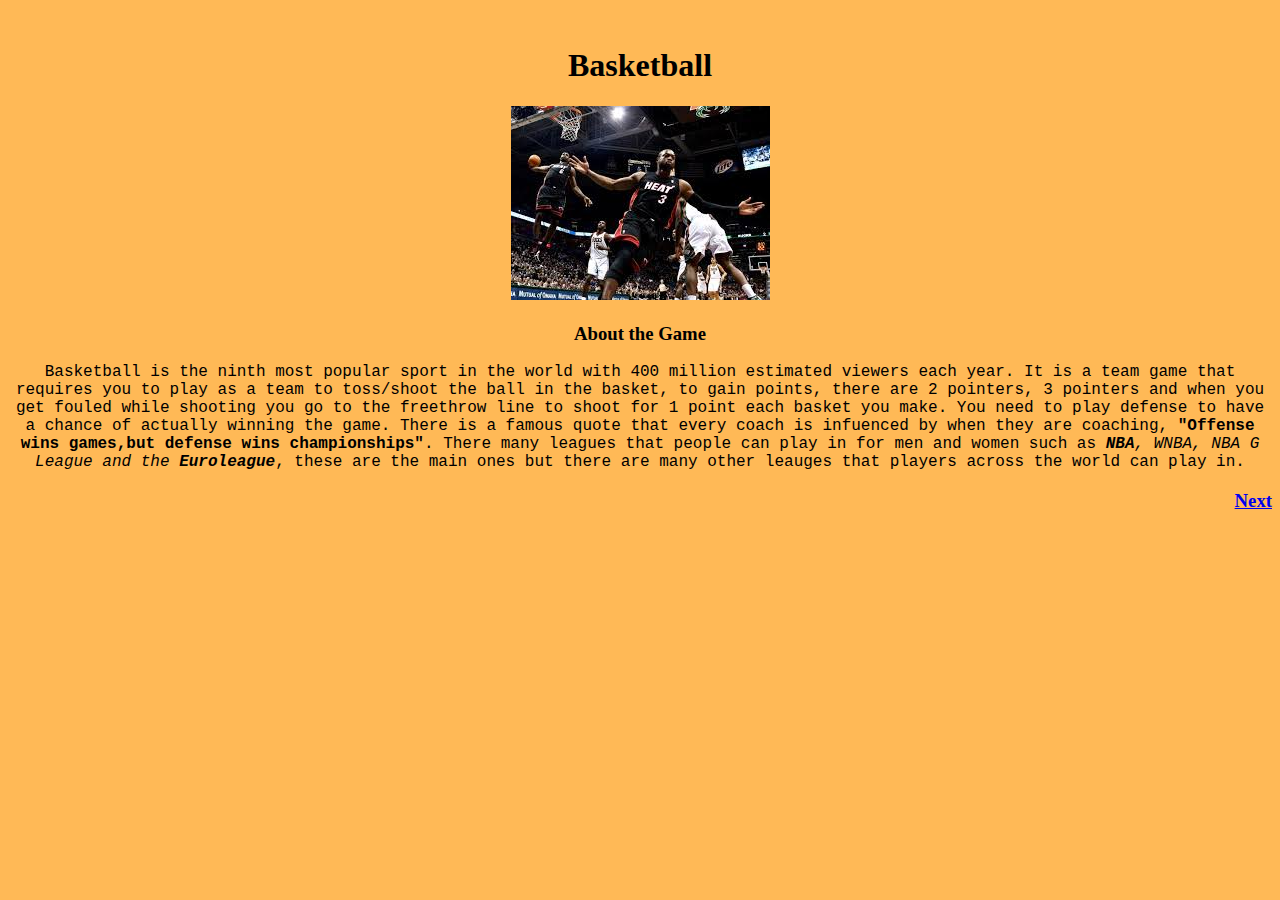
<file: index.html>
<!DOCTYPE html>
<link href="style.css" rel="stylesheet">​
<head>
    <title>Basketball</title>
</head>
<h1><b><center>Basketball</center></b></h1>
<center> <img src="images/dwade.jpeg"></center>
<h3><center>About the Game</center></h3>
<center><p>Basketball is the ninth most popular sport in the world with 400 million estimated viewers each year.  It is a team game that requires you to play as a team to toss/shoot the ball in the basket, to gain points, there are 2 pointers, 3 pointers and when you get fouled while shooting you go to the freethrow line to shoot for 1 point each basket you make.  You need to play defense to have a chance of actually winning the game.  There is a famous quote that every coach is infuenced by when they are coaching, <b>"Offense wins games,but defense wins championships"</b>.
There many leagues that people can play in for men and women such as <em><b>NBA</b>, WNBA, NBA G League and the <b>Euroleague</b></em>, these are the main ones but there are many other leauges that players across the world can play in.
</p></center>
<center>

<h3 style="text-align: right; text-align: bottom;">
<a href="rolemodel.html">Next</a>
</h3>
</file>
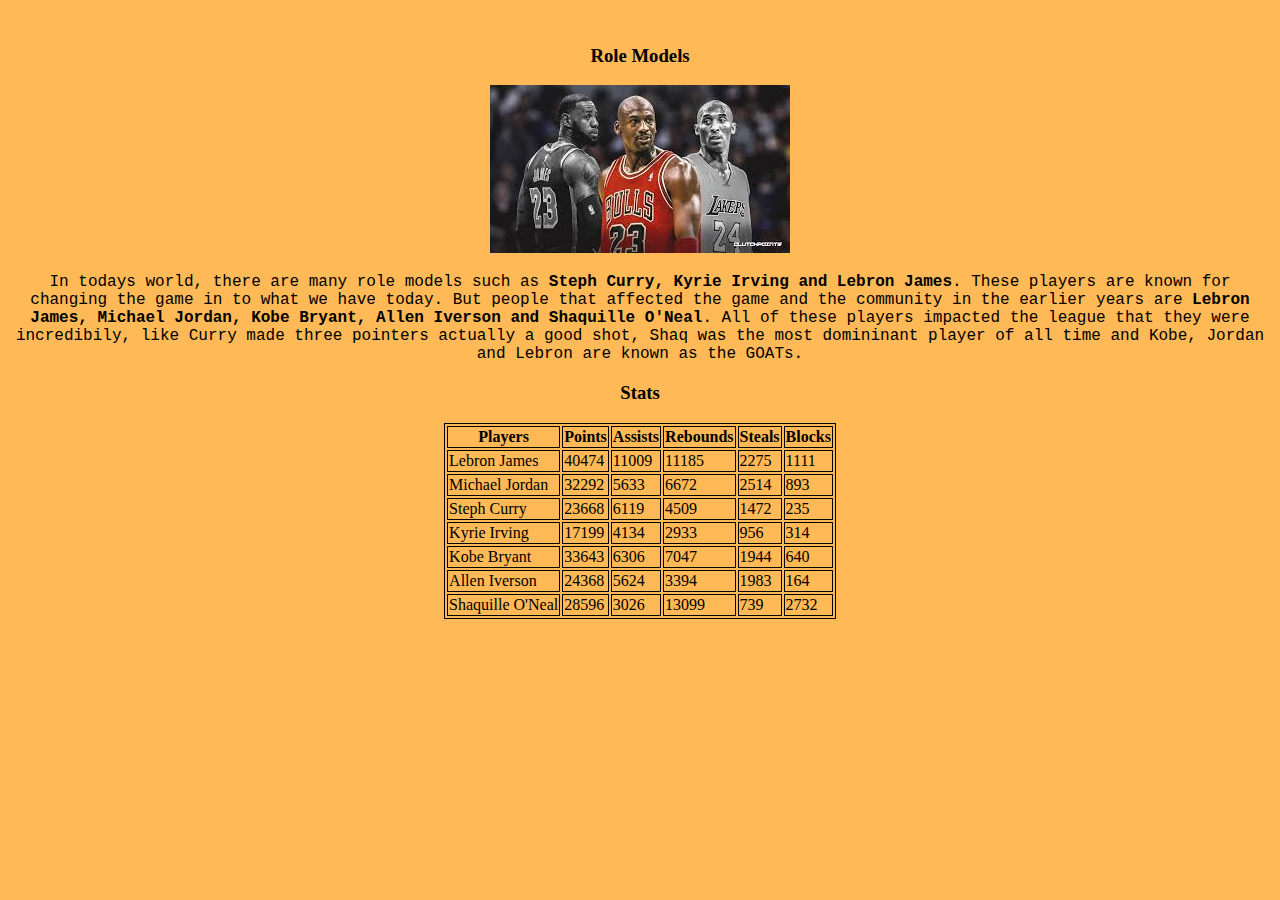
<file: rolemodel.html>
<!DOCTYPE html>
<link href="style.css" rel="stylesheet">​
<head>
    <title>Basketball</title>
</head>
<center>
<h3>Role Models</h3>
<center>
            <img src="images/goat-.jpeg">  

            <p>In todays world, there are many role models such as <b>Steph Curry, Kyrie Irving and Lebron James</b>.  These players are known for changing the game in to what we have today.  But people that affected the game and the community in the earlier years are <b>Lebron James, Michael Jordan, Kobe Bryant, Allen Iverson and Shaquille O'Neal</b>.  All of these players impacted the league that they were incredibily, like Curry made three pointers actually a good shot, Shaq was the most domininant player of all time and Kobe, Jordan and Lebron are known as the GOATs.</p>

</center>
<h3>Stats</h3>
<table>
    <tr>
        <th>Players</th>
        <th>Points</th>
        <th>Assists</th>
        <th>Rebounds</th>
        <th>Steals</th>
        <th>Blocks</th>
    </tr>
    <tr>
        <td>Lebron James</td>
        <td>40474</td>
        <td>11009</td>
        <td>11185</td>
        <td>2275</td>
        <td>1111</td>
    </tr>
    <tr>
        <td>Michael Jordan</td>
        <td>32292</td>
        <td>5633</td>
        <td>6672</td>
        <td>2514</td>
        <td>893</td>
    </tr>
    <tr>
        <td>Steph Curry</td>
        <td>23668</td>
        <td>6119</td>
        <td>4509</td>
        <td>1472</td>
        <td>235</td>
    </tr>
    <tr>
        <td>Kyrie Irving</td>
        <td>17199</td>
        <td>4134</td>
        <td>2933</td>
        <td>956</td>
        <td>314</td>
    </tr>
    <tr>
        <td>Kobe Bryant</td>
        <td>33643</td>
        <td>6306</td>
        <td>7047</td>
        <td>1944</td>
        <td>640</td>
    </tr>
    <tr>
        <td>Allen Iverson</td>
        <td>24368</td>
        <td>5624</td>
        <td>3394</td>
        <td>1983</td>
        <td>164</td>
    </tr>
    <tr>
        <td>Shaquille O'Neal</td>
        <td>28596</td>
        <td>3026</td>
        <td>13099</td>
        <td>739</td>
        <td>2732</td>
    </tr>
</table>

</center>
</file>
<file: style.css>
p {
    font-family:'Courier New'
}
table, th, td {
border: 1px solid black;
}
body {
    background-color:rgba(255, 149, 0, 0.662)
}
</file>
